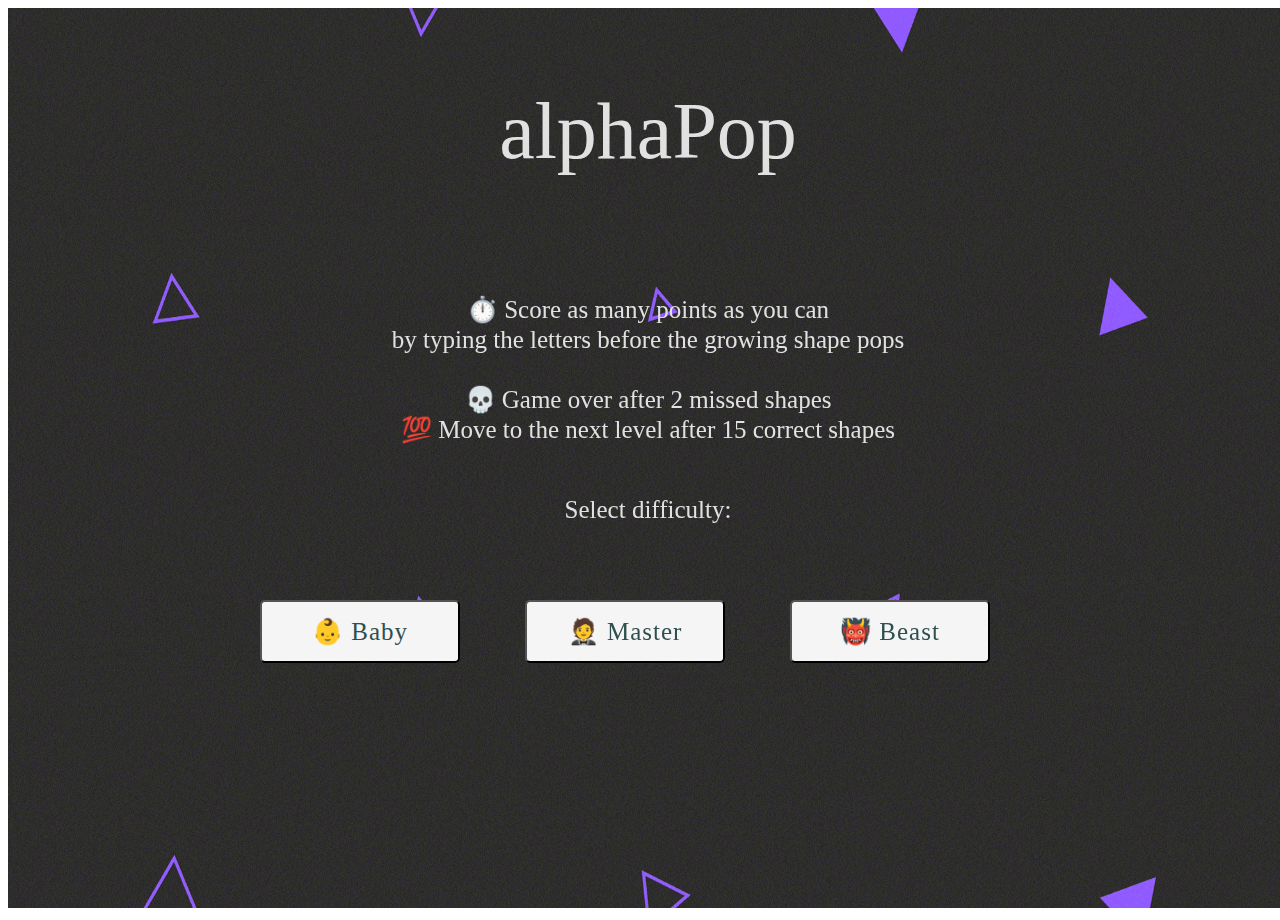
<file: index.html>
<!DOCTYPE html>
<html>
<head>
  <meta charset="utf-8" />
  <title>alphaPop</title>
  <link rel="icon" href="favicon.png" />
  <link rel="stylesheet" href="style.css" />
  <link rel="stylesheet"  href="https://use.fontawesome.com/releases/v5.0.13/css/all.css"/>
</head>
<body>
  <img id="pregame-bg" src="images/triangle-bg.gif">
  <button id="easy-button" class="game-buttons">👶 Baby</button>
  <button id="medium-button" class="game-buttons">🤵 Master</button>
  <button id="hard-button" class="game-buttons">👹 Beast</button>
  <button id="restart-button" class="game-buttons hidden">Restart Game</button>
  <canvas id="canvas"></canvas>
  <div id="sounds">
    <audio src="sounds/bg_song.mp3" id="bg-music"></audio>
    <!-- <audio src="sounds/ding.mp3" id="score-point-sound"></audio>
    <audio src="sounds/shot.mp3" id="lose-life-sound"></audio> -->
  </div>
  <div id="audio-buttons" class='hidden'>
    <button id="mute-button" class="hidden"><i class="fas fa-volume-off"></i></button>
    <button id="unmute-button"><i class="fas fa-volume-up"></i></button>
  </div>
  <script language="javascript" src="js/board.js"></script>
  <script language="javascript" src="js/shape.js"></script>
  <script language="javascript" src="js/game.js"></script>
  <script language="javascript" src="js/index.js"></script>
</body>
</html>
</file>
<file: style.css>
.hidden {
  display: none !important;
}

#restart-button, #easy-button, #medium-button, #hard-button {
  padding: 15px;
  width: 200px;
  background: whitesmoke;
  color: darkslategray;
  position: absolute;
  z-index: 99;
  text-align: center;
  border-radius: 5px;
  font-size: 25px;
  font-family: Helvetica Neue;
  font-weight: 300;
  letter-spacing: 1px;
}

#restart-button:hover, #easy-button:hover, #medium-button:hover, #hard-button:hover {
  background: darkslategray;
  background: steelblue;
  color: whitesmoke;
}

#canvas {
  position: relative;
}

#restart-button {
  top: calc(50% + 110px);
  left: calc(50% - 115px);
}

#easy-button {
  top: calc(50% + 150px);
  left: calc(50% - 380px);
}

#medium-button {
  top: calc(50% + 150px);
  left: calc(50% - 115px);
}

#hard-button {
  top: calc(50% + 150px);
  left: calc(50% + 150px);
}

#pregame-bg {
  display: none;
}

#audio-buttons {
  display: flex;
  position: absolute;
  bottom: 25px;
  color: whitesmoke;
  right: 25px;
  font-size: 30px;
}
</file>
